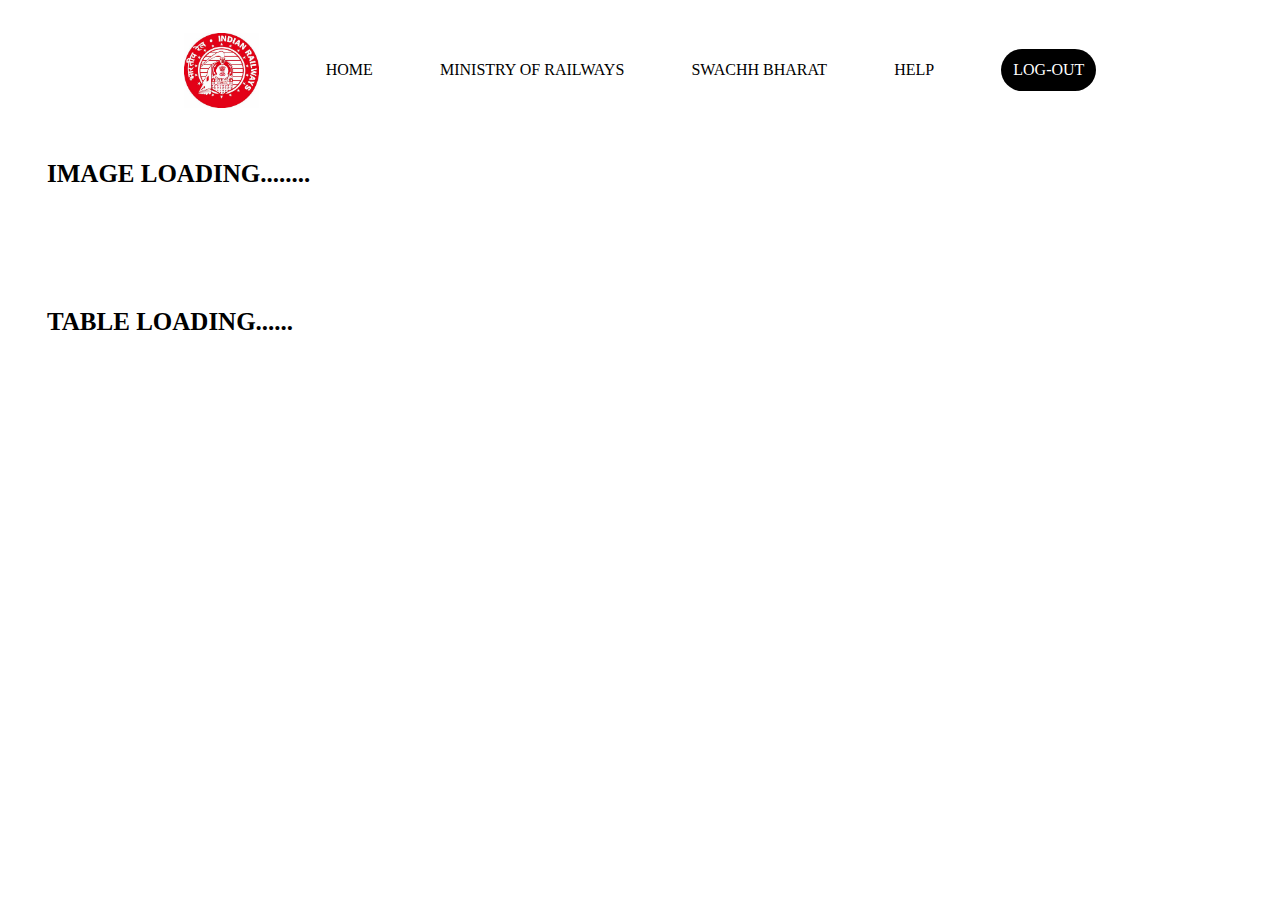
<file: index.html>
<!DOCTYPE html>
<html lang="en">
<head>
    <meta charset="UTF-8">
    <meta name="viewport" content="width=device-width, initial-scale=1.0">
    <title>KPI Data Table</title>
    <style>
        *{
    margin: 0;
    padding: 0;
    box-sizing: border-box;
    font-family: 'montserrat';
    color: #fff;
}
body,html{
    height: 100%;
    width: 100%;
    /* background-color: rgba(0, 0, 0, 0.37); */
}
#nav{
    height: 140px;
    width: 100%;
    /* background-color: red; */
    display: flex;
    align-items: center;
    justify-content: space-around;
    padding: 0 150px;
    /* gap: 50px; */
    /* position: fixed; */
    z-index: 99;
}
#nav img{
    height: 75px;
}
#nav h4,a{
    text-transform: uppercase;
    color: #000;
    font-weight: 500;
    text-decoration: none;
    transition: all ease 1s;
}
#nav a:hover{
    cursor: pointer;
    color: grey;
    transition: all ease 1s;
    scale: 0.8;
}
#nav h4:hover{
    cursor: pointer;
    color: grey;
    transition: all ease 1s;
    scale: 0.8;
}
#nav #log{
    background-color: black;
    color: white;
    padding: 12px;
    border-radius: 25px;
}
table {
    border-collapse: collapse;
    width: 100%;
    table-layout: fixed;
}

th, td {
    border: 1px solid black;
    padding: 8px;
    text-align: left;
    color: green;
}

th {
    background-color: #a5a0a0;
    position: sticky;
    top: 0;
    z-index: 1;
}


tr:nth-child(odd) {
    background-color: #fff;
}

tr:nth-child(even) {
    background-color: #f2f2f2;
}
#image-container{
    padding: 50px;
}
.img-cont{
    margin: 20px 20px 0px 0px;
    margin-left: 47px;
    /* top: -50; */
    color: black;
    /* position: relative; */
    font-size: 25px;
}
#table-container{
    padding: 50px;
}
.table-cont{
    margin: 20px 20px 0px 0px;
    margin-left: 47px;
    /* top: -50; */
    font-size: 25px;
    color: black;
    position: relative;
}

    </style>
</head>
<body>
        <!-- nav bar -->
        <div id="nav">
            <img src="./logo.jpg" alt="navimage">
            <a href="web.html">Home</a>
            <h4>Ministry of Railways</h4>
            <!-- <a href="index.html" target="_blank">Enquirey</a> -->
            <h4>Swachh Bharat</h4>
            <h4>Help</h4>
            <h4 id="log">Log-Out</h4>
            <!-- <h4>Sign-up</h4> -->
        </div>

        <!-- Container for the image -->
        <h1 class="img-cont">IMAGE LOADING........</h1>
        <div id="image-container"></div>

        <h1 class="table-cont">TABLE LOADING......</h1>
        <i class="fa fa-spinner" aria-hidden="true"></i>
    <div id="table-container"></div>

    <script src="https://d3js.org/d3.v6.min.js"></script>

    <script>

d3.csv("kpi.csv").then(function(data) {


       function updateImage() {
            var img = new Image();
            img.src = 'output.jpg?' + new Date().getTime(); 
            img.alt = 'Image';
            img.style.width = '100%'; 
            img.style.height = 'auto'; 

            var container = document.getElementById('image-container');
            container.innerHTML = ''; // Clear previous image
            container.appendChild(img);
        }

     updateImage(); // Initial call to display the image immediately


    //table
    var table = d3.select("#table-container").append("table");
    var thead = table.append("thead");
    var tbody = table.append("tbody");

    // Append the header row
    thead.append("tr")
        .selectAll("th")
        .data(Object.keys(data[0]))
        .enter()
        .append("th")
        .text(function(column) { return column; });

    // Create a row for each object in the data
    var rows = tbody.selectAll("tr")
        .data(data)
        .enter()
        .append("tr");

    
    var cells = rows.selectAll("td")
        .data(function(row) {
            return Object.keys(row).map(function(column) {
                return {column: column, value: row[column]};
            });
        })
        .enter()
        .append("td")
        .text(function(d) { return d.value; });

    //alert
    rows.each(function(d) {
        if (+d["Abnormal Behaviors"] > 5) {
            d3.select(this).style("background-color", "red");
        }
    });
});

    </script>
</body>
</html>
</file>
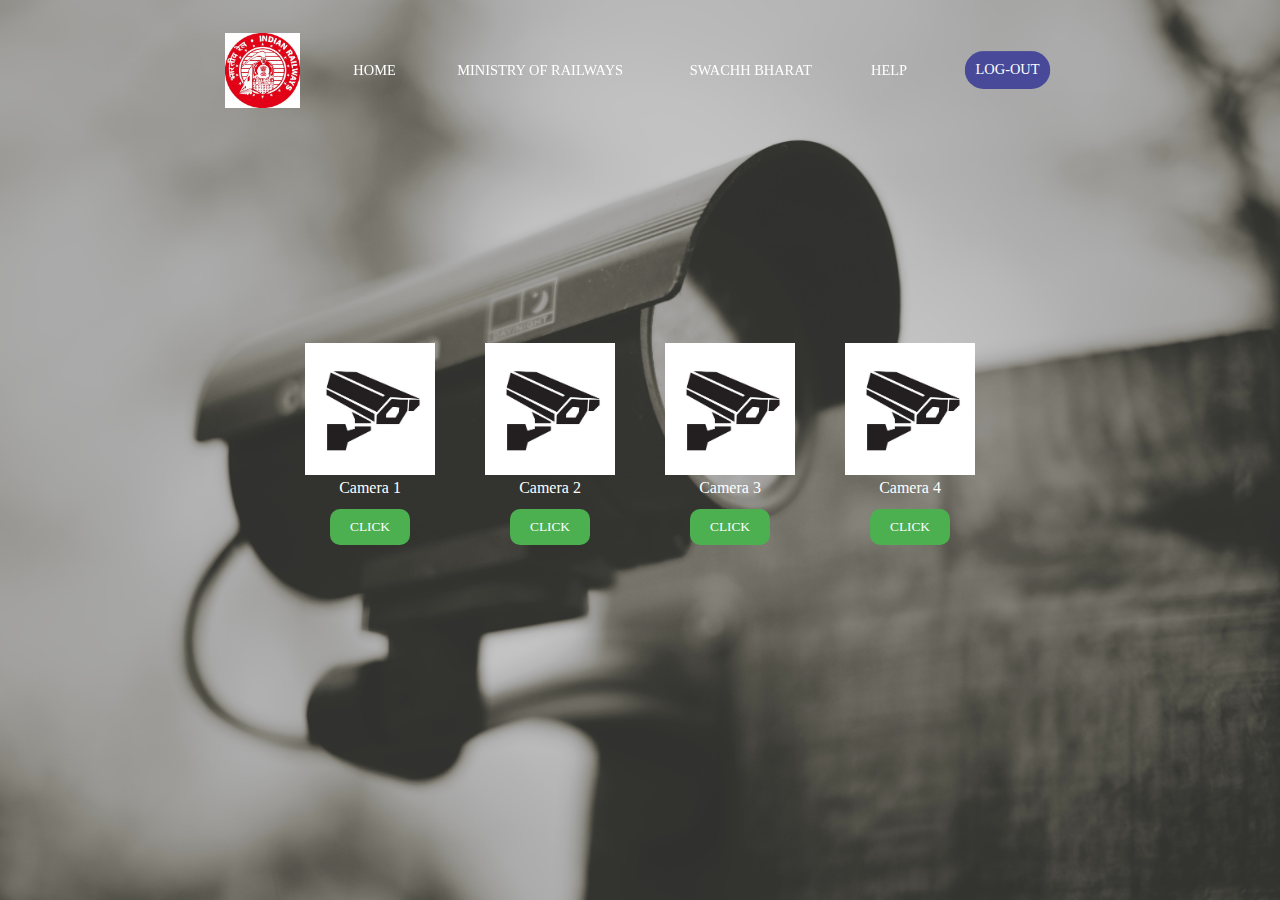
<file: photo.html>
<!DOCTYPE html>
<html lang="en">
<head>
    <meta charset="UTF-8">
    <meta name="viewport" content="width=device-width, initial-scale=1.0">
    <title>MONITORING SYSTEM | MONITOR DASHBOARD</title>
    <link rel="stylesheet" href="photo.css">
</head>
<body>
    <div id="nav">
        <img src="logo.jpeg" alt="navimage">
        <a href="../WEB.html" target="_blank">Home</a>
        <h4>Ministry of Railways</h4>
        <!-- <a href="index.html" target="_blank">Enquirey</a> -->
        <h4>Swachh Bharat</h4>
        <h4>Help</h4>
        <h4 id="log">Log-Out</h4>
    </div>
    <!-- <img src="/Dev/cctv.jpg" alt="xx"> -->
    <div class="dashboard">
        <div class="logo">
            <img src="c.png" alt="Logo">
            <p>Camera 1</p>
            <button class="btn">
                <a href="/index.html" target="_blank">Click</a>
            </button>
            
        </div>
        <div class="logo">
            <img src="c.png" alt="Logo">
            <p>Camera 2</p>
            <button class="btn" onclick="noCamera()"><a href="#" >Click</a></button>
        </div>
        <div class="logo">
            <img src="c.png" alt="Logo">
            <p>Camera 3</p>
            <button class="btn" onclick="noCamera()"><a href="#" >Click</a></button>
        </div>
        <div class="logo">
            <img src="c.png" alt="Logo">
            <p>Camera 4</p>
            <button class="btn" onclick="noCamera()"><a href="#" >Click</a></button>
        </div>

        <!-- <div class="camera-info" onclick="openNewPage()">
            <p>Total Cameras: <span id="cameraCount">10</span></p>
        </div> -->
    </div>

    <script>
function openNewPage() {
    window.location.href = "file:///C:/Users/USER/Documents/DEEP/MOTRACKER/index.html";
}

        function noCamera() {
            alert("No camera found!");
        }
    </script>
</body>
</html>
</file>
<file: photo.css>
* {
    margin: 0;
    padding: 0;
    box-sizing: border-box;
    font-family: "montserrat";
    color: #fff;
}

body,
html {
    height: 100%;
    width: 100%;
    background-color: rgba(0, 0, 0, 0.37);
}

body {
    background-image: url("cctv.jpg");
    background-size: cover;
    background-position: center;
    background-repeat: no-repeat;

    background-color: #f0f0f0;
}

#nav {
    height: 140px;
    width: 100%;
    /* background-color: red; */
    display: flex;
    align-items: center;
    justify-content: space-around;
    padding: 0 200px;
    /* gap: 50px; */
    position: fixed;
    z-index: 99;
}

#nav img {
    height: 75px;
}

#nav h4,a{
    text-transform: uppercase;
    color: #fff;
    font-weight: 500;
    text-decoration: none;
    transition: all ease 0.6s;
    scale:  0.9;
    cursor: pointer;
}
#nav h4:hover{
    /* color: #000; */
    scale: 1.1;
    transition: all ease 0.6s;
}
#nav a:hover{
    scale: 1.1;
    transition: all ease 0.6s;
}

#nav #log {
    background-color: #494999;
    padding: 12px;
    border-radius: 25px;
}

.dashboard {
    height: 100vh;
    width: 100vw;
    display: flex;
    justify-content: center;
    align-items: center;
    flex-direction: row;
    padding: 20px;
}

.logo {
    margin: 25px;
}

.logo p {
    text-align: center;
    color: #fff;
}

.logo button {
    background-color: #4caf50;
    /* Green color */
    color: #fff;
    /* Text color */
    padding: 10px 20px;
    /* Adjust padding as needed */
    border: none;
    /* Remove default border */
    border-radius: 10px;
    /* Adjust border radius as needed */
    cursor: pointer;
    margin: 12px 25px;
}

.btn a {
    text-decoration: none;
}

.logo button:hover {
    background-color: #45a049;
    /* Darker green on hover */
}

.logo img {
    width: 130px;
    /* max-width: 100px; */
    height: auto;
}

.camera-info {
    cursor: pointer;
}

.camera-info:hover {
    background-color: #dcdcdc;
}
</file>
